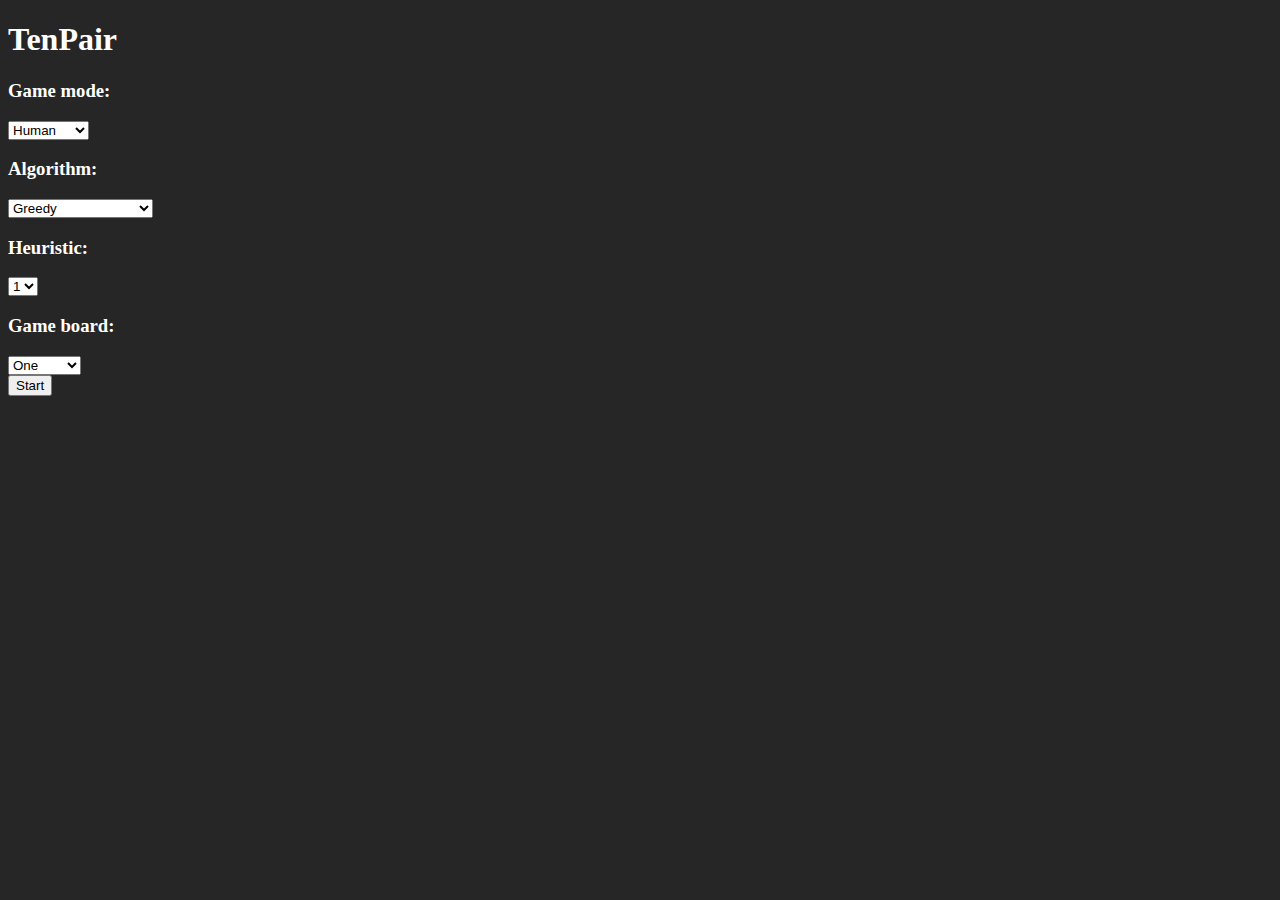
<file: src/index.html>
<!DOCTYPE html>
<html lang="en">

<head>
    <title>TenPair</title>

    <meta charset="UTF-8">
    <meta http-equiv="X-UA-Compatible" content="IE=edge">
    <meta name="viewport" content="width=device-width, initial-scale=1.0">

    <!-- Bootstrap -->
    <link href="https://cdn.jsdelivr.net/npm/bootstrap@5.0.0-beta2/dist/css/bootstrap.min.css" rel="stylesheet" integrity="sha384-BmbxuPwQa2lc/FVzBcNJ7UAyJxM6wuqIj61tLrc4wSX0szH/Ev+nYRRuWlolflfl" crossorigin="anonymous">
    <script src="https://cdn.jsdelivr.net/npm/bootstrap@5.0.0-beta2/dist/js/bootstrap.bundle.min.js" integrity="sha384-b5kHyXgcpbZJO/tY9Ul7kGkf1S0CWuKcCD38l8YkeH8z8QjE0GmW1gYU5S9FOnJ0" crossorigin="anonymous" defer></script>

    <!-- Font Awesome -->
    <link href="https://use.fontawesome.com/releases/v5.0.4/css/all.css" rel="stylesheet">

    <link href="style.css" rel="stylesheet">

    <script src="main.js"></script>
    <!-- <script src="./resources/boards.json"></script> -->

    <link rel="stylesheet" href="https://cdn.jsdelivr.net/npm/bootstrap-icons@1.4.0/font/bootstrap-icons.css">

</head>

<body>
    <h1 class="mt-4 text-center">TenPair</h1>


    <div id="menu" class="col-8 offset-2">
        <div class="row p-0 my-4">
            <div class="choose-game-mode p-0 my-2">
                <h3>Game mode:</h3>
                <select class="form-select" id="mode_sel" aria-label="Default select example">
                    <option selected value="0">Human</option>
                    <option value="1">Computer</option>
                </select>
            </div>

            <div class="choose-algorithm my-2 col-6 d-none ps-3 pe-0">
                <h3>Algorithm:</h3>
                <select class="form-select" id="algorithm_sel" aria-label="Default select example">
                    <option selected value="greedy">Greedy</option>
                    <option value="a_star">A-Star</option>
                    <option value="dfs">Depth First Search</option>
                    <option value="iterative">Iterative Deepening</option>
                    <option value="bfs">Breadth First Search</option>
                </select>
            </div>

            <div class="choose-heuristic my-2 col-4 d-none ps-3 pe-0">
                <h3>Heuristic:</h3>
                <select class="form-select" id="heuristic_sel" aria-label="Default select example">
                    <option selected value="1">1</option>
                    <option value="2">2</option>
                    <option value="3">3</option>
                    <option value="4">4</option>
                </select>
            </div>
        </div>
        
        <div class="row">
            <h3 class="p-0">Game board:</h3>
            <select class="form-select" id="board_sel" aria-label="Default select example">
                <option selected value="0">One</option>
                <option value="1">Two</option>
                <option value="2">Three</option>
                <option value="random">Random</option>
            </select>
        </div>

        <div class="row my-5 p-0" id="start_game">
            <button class="button btn-lg btn-primary fw-bold fs-3 col-lg-4 col-md-6 offset-lg-4 offset-md-3" id="start_button">
                <span id="run_spinner" class="spinner-border spinner-border-sm d-none" role="status" aria-hidden="true"></span>
                <span id="start_button_text">Start</span>
            </button>
        </div>
    </div>

    <div id="main_game" style="display: none;">
        <table id="board" class="table text-center">
            <tbody></tbody>
        </table>

        <div class="row mt-5 m-0" id="hint_deal">
            <div class="d-flex col-6 justify-content-end">
                <button type="button" id="hints" class="btn-primary rounded-2 px-5"><i class="bi bi-lightbulb-fill fs-4"></i> Hints</button>
            </div>
            <div class="d-flex col-6 justify-content-start">
                <button type="button" id="deal" class="btn-primary rounded-2 px-5"><i class="fab fa-delicious fs-4"></i> Deal</button>
            </div>
        </div>
        <div class="row mt-3 m-0">
            <div class="d-flex col-6 justify-content-end">
                <button type="button" id="back" class="btn-secondary btn-lg px-5"><i class="fas fa-backward"></i></button>
            </div>
            <div class="d-flex col-6 justify-content-start" style="display:none;">
                <button type="button" id="forward" class="btn-secondary btn-lg px-5"><i class="fas fa-forward"></i></button>
            </div>
        </div>
    </div>

    <div id="back_to_menu" style="display:none;" class="text-center mt-4">
        <button class="button btn-lg btn-primary ms-2 fw-bold fs-4" id="backMenu"><i class="bi bi-arrow-left-circle-fill"></i> Back To Menu</button>
    </div>
</body>

</html>
</file>
<file: src/style.css>
body {
    background-color: #262626;
    color: white;
}

.table {
    margin: auto;
    margin-top: 3em;
    width: 50%;
    border: 2px solid white;
}

td {
    padding: 0!important;
    background-color: #171717 !important;
    border: 2px solid whitesmoke;
    text-align: center;
    vertical-align: middle;
    font-size: 3.5em;
}

td.selectable:hover {
    background-color: #22222200 !important;
    cursor: pointer;
}

table tbody td.hint {
    background-color: #544127 !important;
}

table.table tbody td.selected {
    background-color:#666666 !important;
}

.spinner-border {
    vertical-align: baseline;
}

@media (max-width: 991.98px) {
    .choose-game-mode, .choose-algorithm, .choose-heuristic {
        width: 100%;

    }

    .choose-algorithm, .choose-heuristic {
        padding: 0 !important;
    }

    table {
        width: 75% !important;
    }

    td {
        font-size: 2em;
        padding: 0.25em !important;
    }
}
</file>
